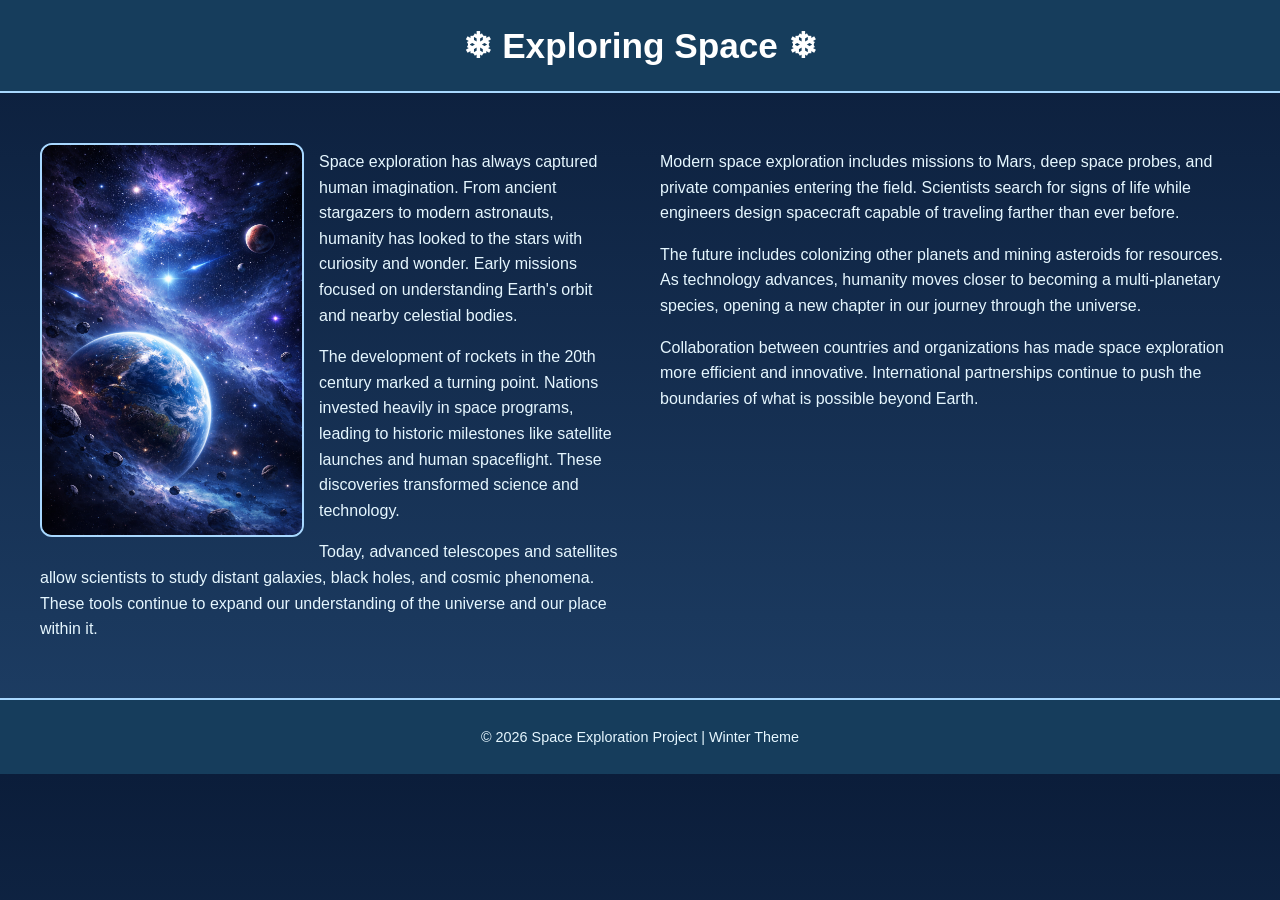
<file: ai.html>
<!DOCTYPE html>
<html lang="en">
<head>
    <meta charset="UTF-8">
    <meta name="viewport" content="width=device-width, initial-scale=1.0">
    <title>Space Exploration</title>

    <style>
        body {
            font-family: Arial, sans-serif;
            margin: 0;
            background: linear-gradient(to bottom, #0b1d3a, #1e3f66);
            color: #e6f7ff;
        }

        header {
            background-color: #163d5c;
            text-align: center;
            padding: 25px;
            border-bottom: 2px solid #a8d8ff;
        }

        header h1 {
            margin: 0;
            font-size: 2.2em;
            color: #ffffff;
        }

        main {
            display: flex;
            padding: 20px;
        }

        section {
            width: 50%;
            padding: 20px;
        }

        section p {
            line-height: 1.6;
        }

        img {
            width: 260px;
            float: left;
            margin: 10px 15px 10px 0;
            border-radius: 12px;
            border: 2px solid #a8d8ff;
        }

        footer {
            background-color: #163d5c;
            text-align: center;
            padding: 15px;
            border-top: 2px solid #a8d8ff;
            font-size: 0.9em;
        }
    </style>
</head>
<body>

<header>
    <h1>❄ Exploring Space ❄</h1>
</header>

<main>
    <section>
        <img src="space.png" alt="AI-generated space scene with planets and stars">

        <p>
            Space exploration has always captured human imagination. From ancient stargazers to modern astronauts, humanity has looked to the stars with curiosity and wonder. Early missions focused on understanding Earth's orbit and nearby celestial bodies.
        </p>

        <p>
            The development of rockets in the 20th century marked a turning point. Nations invested heavily in space programs, leading to historic milestones like satellite launches and human spaceflight. These discoveries transformed science and technology.
        </p>

        <p>
            Today, advanced telescopes and satellites allow scientists to study distant galaxies, black holes, and cosmic phenomena. These tools continue to expand our understanding of the universe and our place within it.
        </p>
    </section>

    <section>
        <p>
            Modern space exploration includes missions to Mars, deep space probes, and private companies entering the field. Scientists search for signs of life while engineers design spacecraft capable of traveling farther than ever before.
        </p>

        <p>
            The future includes colonizing other planets and mining asteroids for resources. As technology advances, humanity moves closer to becoming a multi-planetary species, opening a new chapter in our journey through the universe.
        </p>

        <p>
            Collaboration between countries and organizations has made space exploration more efficient and innovative. International partnerships continue to push the boundaries of what is possible beyond Earth.
        </p>
    </section>
</main>

<footer>
    <p>© 2026 Space Exploration Project | Winter Theme</p>
</footer>

</body>
</html>
</file>
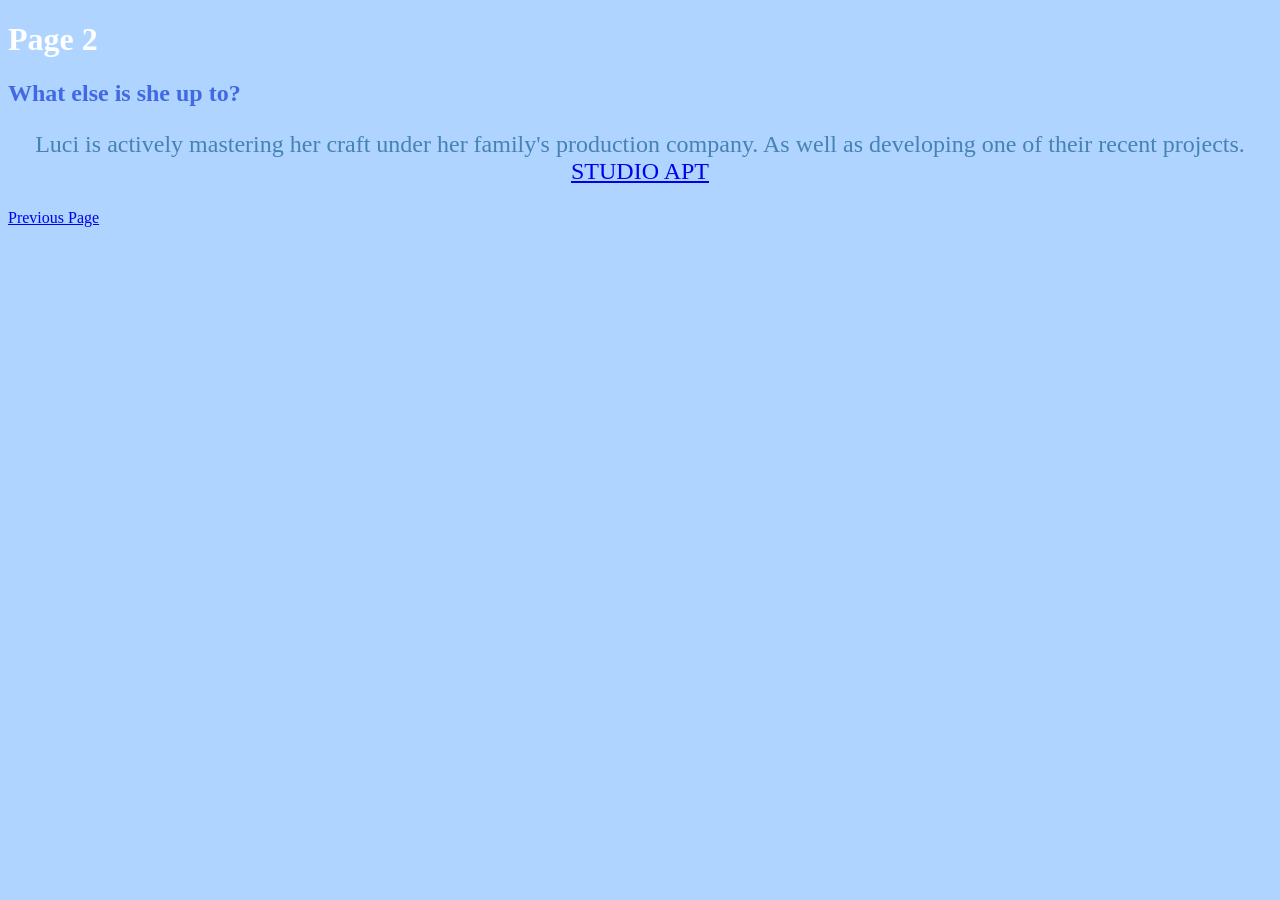
<file: page2.html>
<!--
file: page2.html
date: 3/16/26
author: Luci Rodgerson
description: Customized HTML for page2.html
-->


<!DOCTYPE html>
<html lang="en">

<head>

    <title>LUDIO</title>
    <link rel="stylesheet" type="text/css" href="style.css" />
    
</head>

<body>

    <h1>Page 2</h1><b></b>

    <h2>What else is she up to?</h2><b></b>

    <p>
        Luci is actively mastering her craft under her family's production company.<b></b>
        As well as developing one of their recent projects.<b></b>
        <a href="https://www.instagram.com/studioaptlife">STUDIO APT</a> <b></b>
    </p>

    <a href="index.html">Previous Page</a>

</body>

</html>
</file>
<file: style.css>
/* style.css demonstrates basic CSS rules
Name: Luci Rodgerson
Date: 3/16/26 
Description: Styling for personal webpage assignment 
*/

/* Heading 1 styling */
h1 {
  font-family: "times new roman", times, serif;
  color: white;
}

/* Paragraph styling */
p {
  color: steelblue;
  font-size: 18pt;
}


/* List styling */
ul {
  list-style: upper-roman;
    color: midnightblue;
}
/* Heading 2 styling */
h2 {
    font-family: "times new roman", times, serif;
  color: royalblue;
}
/* Heading 3 styling */
h3 {
    font-family: "times new roman", times, serif;
  color: white;
  
}

/* Background color */
body {
  background-color: #afd4ff;
}

/* New formatting option: Center all paragraph's text on the page */ 
p { text-align: center; 

}
</file>
